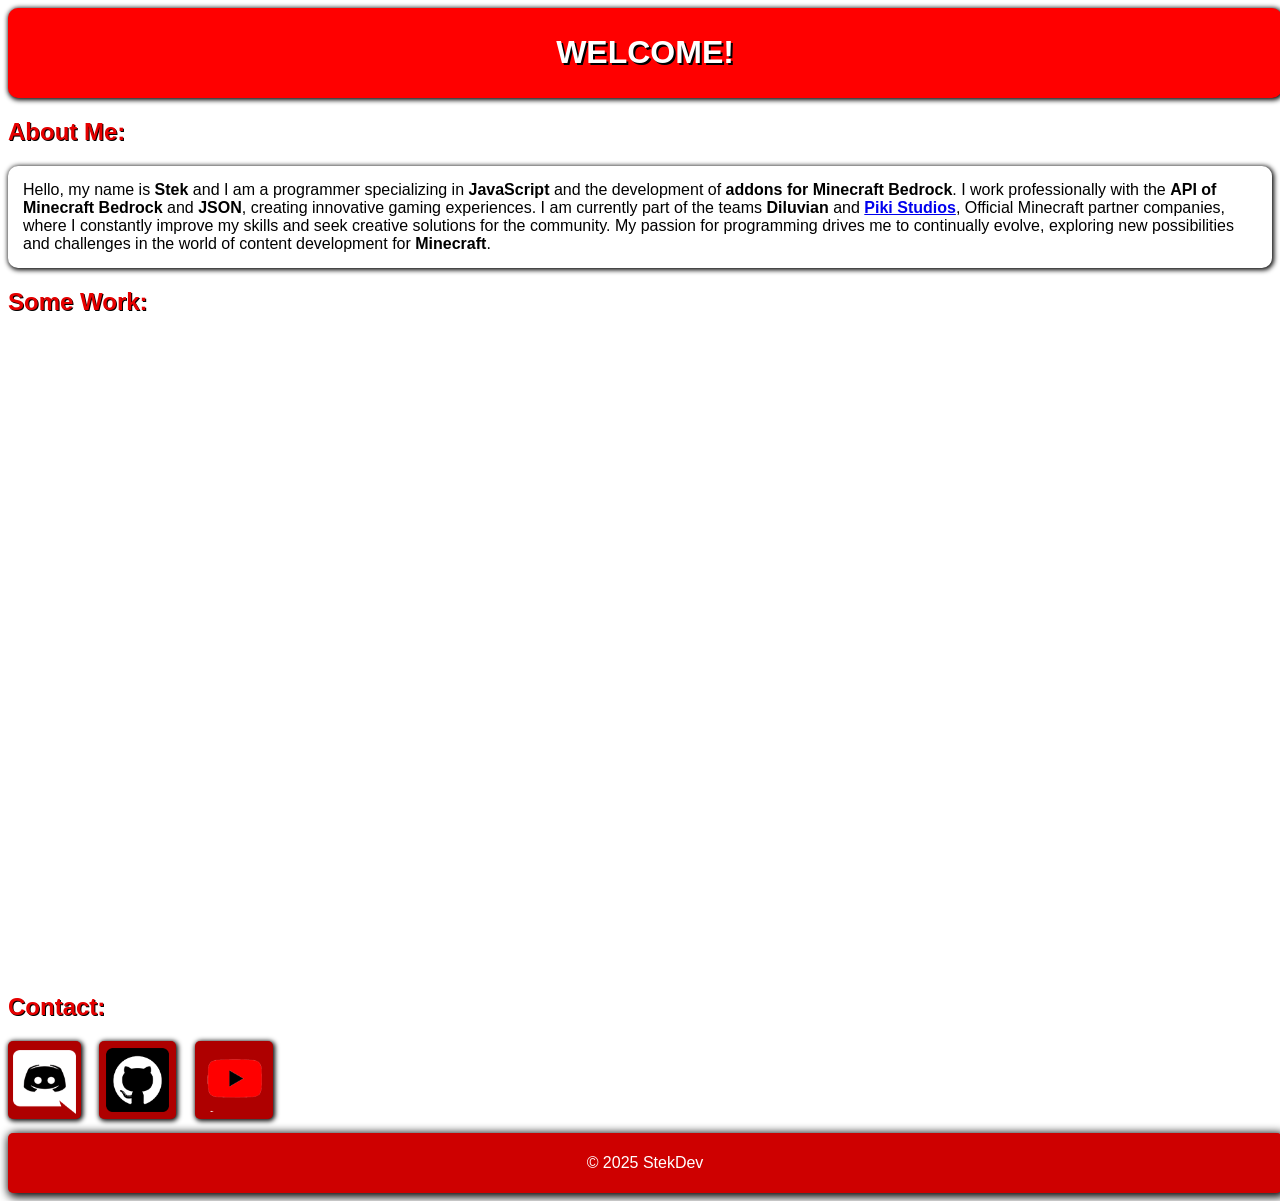
<file: index.html>
<!DOCTYPE html>
<html lang="en-US">

<head>
  <meta charset="UTF-8">
  <meta name="viewport" content="width=device-width, initial-scale=1.0">
  <title>Portfolio</title>
  <link rel="shortcut icon" href="imgs/favicon_S.ico" type="image/x-icon">
  <link rel="stylesheet" href="style.css">
</head>

<body>
  <header>
    <h1>WELCOME!</h1>
  </header>
  <h2>About Me:</h2>
  <p class="sobre">Hello, my name is <strong><span lang="und">Stek</span></strong> and I am a programmer specializing in <strong>JavaScript</strong> and the development of <strong>addons for Minecraft Bedrock</strong>. I work professionally with the <b>API of Minecraft Bedrock</b> and <b>JSON</b>, creating innovative gaming experiences.
    
    I am currently part of the teams <b>Diluvian</b> and <b><a href="https://www.pikistudios.com/" target="_blank" rel="external">Piki Studios</a></b>, Official Minecraft partner companies, where I constantly improve my skills and seek creative solutions for the community. My passion for programming drives me to continually evolve, exploring new possibilities and challenges in the world of content development for <b>Minecraft</b>.
  </p>
  <h2>Some Work:</h2>
  <iframe width="560" height="315" src="https://www.youtube.com/embed/PuwG3xrceL8?si=vjnblJLg_NysR3ev" title="YouTube video player" frameborder="0" allow="accelerometer; autoplay; clipboard-write; encrypted-media; gyroscope; picture-in-picture; web-share" referrerpolicy="strict-origin-when-cross-origin" allowfullscreen></iframe>
  <iframe width="560" height="315" src="https://www.youtube.com/embed/U1K2ad08MKI?si=VVm2bz6zFv8n7Mfc" title="YouTube video player" frameborder="0" allow="accelerometer; autoplay; clipboard-write; encrypted-media; gyroscope; picture-in-picture; web-share" referrerpolicy="strict-origin-when-cross-origin" allowfullscreen></iframe>
  <iframe width="560" height="315" src="https://www.youtube.com/embed/KXY2fmQVphU?si=rsJQCISBrXgeBw01" title="YouTube video player" frameborder="0" allow="accelerometer; autoplay; clipboard-write; encrypted-media; gyroscope; picture-in-picture; web-share" referrerpolicy="strict-origin-when-cross-origin" allowfullscreen></iframe>
  <iframe width="560" height="315" src="https://www.youtube.com/embed/4Up72B_Nv50?si=5h4FJg0jEYzV4Nzy" title="YouTube video player" frameborder="0" allow="accelerometer; autoplay; clipboard-write; encrypted-media; gyroscope; picture-in-picture; web-share" referrerpolicy="strict-origin-when-cross-origin" allowfullscreen></iframe>
  </p>
  <h2>Contact:</h2>
  <a href="https://discord.gg/hx23VGBAd8" target="_blank" rel="external"><img src="imgs/Discord-logo-lite-2.png" alt="discord logo" class="img_discord"></a>
  <a href="https://github.com/stekdev17" target="_blank" rel="external"><img src="imgs/GitHub-logo-lite.png" alt="discord logo" class="img_github"></a>
  <a href="https://www.youtube.com/@StekDev" target="_blank" rel="external"><img src="imgs/YouTuber-logo-lite.png" alt="discord logo" class="img_youtuber"></a>
  <footer>
    <p>&copy; 2025 StekDev</p>
  </footer>
</body>

</html>
</file>
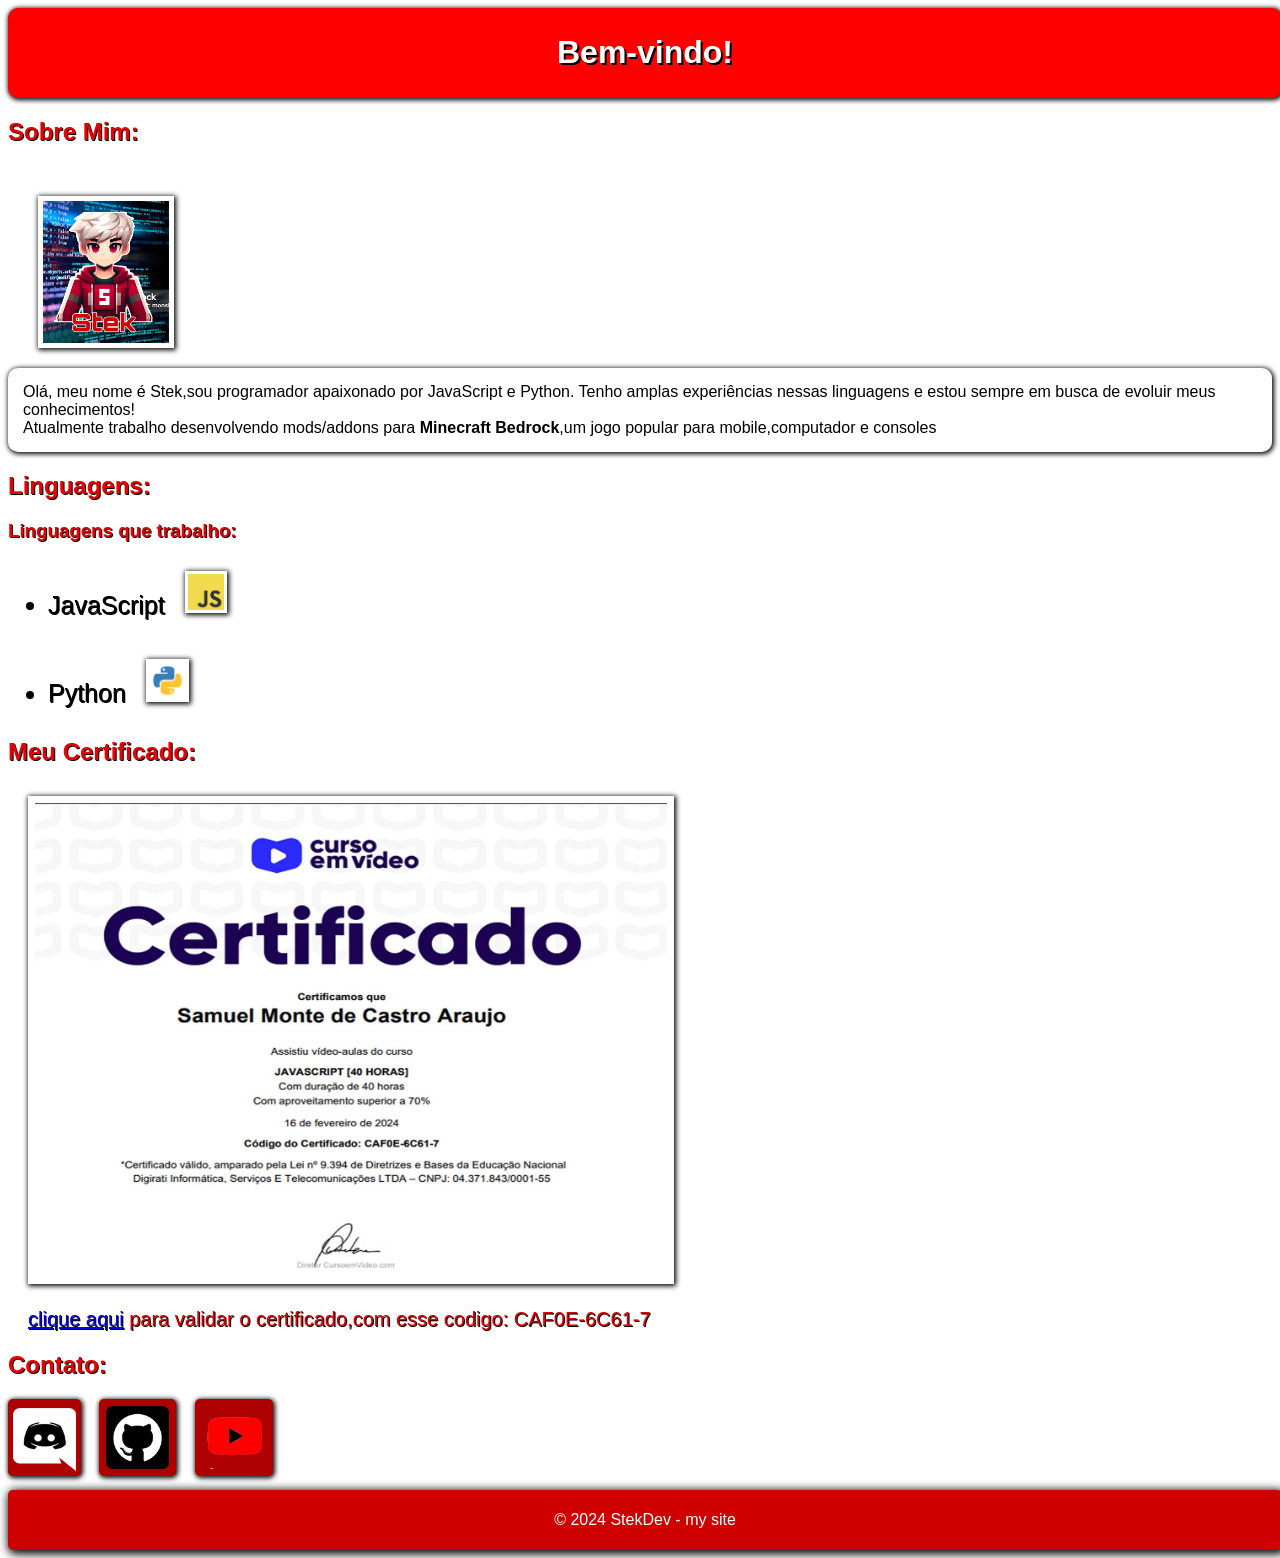
<file: Site-StekDev/index.html>
<!DOCTYPE html>
<html lang="pt-BR">

<head>
  <meta charset="UTF-8">
  <meta name="viewport" content="width=device-width, initial-scale=1.0">
  <title>Meu Site - Programação</title>
  <link rel="shortcut icon" href="imgs/favicon_S.ico" type="image/x-icon">
  <link rel="stylesheet" href="style.css">
</head>

<body>
  <header>
    <h1>Bem-vindo!</h1>
  </header>
  <h2>Sobre Mim:</h2>
  <img src="imgs/Stek-logo.png" alt="StekDev" class="stek">
  <p class="sobre">Olá, meu nome é Stek,sou programador apaixonado por JavaScript e Python. Tenho amplas experiências
    nessas
    linguagens e estou sempre em busca de evoluir meus conhecimentos! <br>Atualmente trabalho desenvolvendo mods/addons
    para <b>Minecraft Bedrock</b>,um jogo popular para mobile,computador e consoles</p>
  <h2>Linguagens:</h2>
  <h3>Linguagens que trabalho:</h3>
  <ul>
    <li class="linguagens">JavaScript<img src="imgs/JavaScript-logo-lite.png" alt="JavaScript" class="img_linguagens"></li>
    <li class="linguagens">Python<img src="imgs/Python-logo-lite.png" alt="JavaScript" class="img_linguagens"></li>
  </ul>
  <h2>Meu Certificado:</h2>
  <img src="imgs/Certificado.jpg" alt="certificado" class="img_certificado">
  <p class="certificado"><a href="https://www.cursoemvideo.com/validacao-de-certificado/" target="_blank" rel="external">clique aqui</a> para validar o certificado,com esse codigo: CAF0E-6C61-7
  </p>
  <h2>Contato:</h2>
  <a href="https://discord.gg/sYvZWrCx4f" target="_blank" rel="external"><img src="imgs/Discord-logo-lite-2.png" alt="discord logo" class="img_discord"></a>
  <a href="https://github.com/stekgames" target="_blank" rel="external"><img src="imgs/GitHub-logo-lite.png" alt="discord logo" class="img_github"></a>
  <a href="https://youtube.com/@StekGamesOfc?si=UjltLhyhyWdN3ZXU" target="_blank" rel="external"><img src="imgs/YouTuber-logo-lite.png" alt="discord logo" class="img_youtuber"></a>
  <footer>
    <p>&copy; 2024 StekDev - my site</p>
  </footer>
</body>

</html>
</file>
<file: style.css>
.titulo {
  text-align: center;
}

.sobre {
  padding: 15px;
  border-radius: 10px 10px;
  box-shadow: 1px 1px 5px 1px black;
  font-family: Arial;
}

header {
  border-radius: 10px 10px;
  box-shadow: 1px 1px 5px 1px black;
  background-color: #ff0000;
  color: white;
  width: 100%;
  padding: 5px;
  text-align: center;
}

h1 {
  color: #ffffff;
  font-family: Arial;
  text-shadow: 2px 2px black;
}

h2,
h3 {
  color: #e60000;
  font-family: Arial;
  text-shadow: 1px 1px black;
}

.linguagens {
  margin-top: 10px;
  margin-bottom: 30px;
  font-size: 25px;
  font-family: Arial;
  text-shadow: 1px 1px black;
}

footer {
  margin-top: 10px;
  font-family: Arial;
  background-color: #ce0000;
  color: white;
  padding: 5px;
  text-align: center;
  width: 100%;
  border-radius: 5px 5px;
  box-shadow: 2px 2px 10px 2px black;
}

.img_linguagens {
  margin-top: 10px;
  margin-left: 20px;
  box-shadow: 1px 1px 5px 1px black;
  width: 3%;
  padding: 3px;
}

.img_discord {
  border-radius: 5px 5px;
  box-shadow: 1px 1px 5px 1px black;
  background-color: #ae0000;
  color: white;
  width: 5%;
  padding: 5px;
  padding-top: 9px;
}

.img_github {
  margin-left: 14px;
  border-radius: 5px 5px;
  box-shadow: 1px 1px 5px 1px black;
  background-color: #ae0000;
  color: white;
  width: 5%;
  padding: 7px;
}

.img_youtuber {
  margin-left: 15px;
  border-radius: 5px 5px;
  box-shadow: 1px 1px 5px 1px black;
  background-color: #ae0000;
  color: white;
  width: 5%;
  padding: 7px;
}

.img_certificado {
  margin-top: 10px;
  margin-left: 20px;
  box-shadow: 1px 1px 5px 1px black;
  width: 50%;
  padding: 7px;
}

.certificado {
  margin-left: 20px;
  color: #da0000;
  font-family: Arial;
  font-size: 20px;
  text-shadow: 1px 1px black;
}

.stek {
  margin-top: 30px;
  margin-left: 30px;
  box-shadow: 1px 1px 5px 1px black;
  width: 10%;
  padding: 5px;
}
</file>
<file: Site-StekDev/style.css>
.titulo {
  text-align: center;
}

.sobre {
  padding: 15px;
  border-radius: 10px 10px;
  box-shadow: 1px 1px 5px 1px black;
  font-family: Arial;
}

header {
  border-radius: 10px 10px;
  box-shadow: 1px 1px 5px 1px black;
  background-color: #ff0000;
  color: white;
  width: 100%;
  padding: 5px;
  text-align: center;
}

h1 {
  color: #ffffff;
  font-family: Arial;
  text-shadow: 2px 2px black;
}

h2,
h3 {
  color: #e60000;
  font-family: Arial;
  text-shadow: 1px 1px black;
}

.linguagens {
  margin-top: 10px;
  margin-bottom: 30px;
  font-size: 25px;
  font-family: Arial;
  text-shadow: 1px 1px black;
}

footer {
  margin-top: 10px;
  font-family: Arial;
  background-color: #ce0000;
  color: white;
  padding: 5px;
  text-align: center;
  width: 100%;
  border-radius: 5px 5px;
  box-shadow: 2px 2px 10px 2px black;
}

.img_linguagens {
  margin-top: 10px;
  margin-left: 20px;
  box-shadow: 1px 1px 5px 1px black;
  width: 3%;
  padding: 3px;
}

.img_discord {
  border-radius: 5px 5px;
  box-shadow: 1px 1px 5px 1px black;
  background-color: #ae0000;
  color: white;
  width: 5%;
  padding: 5px;
  padding-top: 9px;
}

.img_github {
  margin-left: 14px;
  border-radius: 5px 5px;
  box-shadow: 1px 1px 5px 1px black;
  background-color: #ae0000;
  color: white;
  width: 5%;
  padding: 7px;
}

.img_youtuber {
  margin-left: 15px;
  border-radius: 5px 5px;
  box-shadow: 1px 1px 5px 1px black;
  background-color: #ae0000;
  color: white;
  width: 5%;
  padding: 7px;
}

.img_certificado {
  margin-top: 10px;
  margin-left: 20px;
  box-shadow: 1px 1px 5px 1px black;
  width: 50%;
  padding: 7px;
}

.certificado {
  margin-left: 20px;
  color: #da0000;
  font-family: Arial;
  font-size: 20px;
  text-shadow: 1px 1px black;
}

.stek {
  margin-top: 30px;
  margin-left: 30px;
  box-shadow: 1px 1px 5px 1px black;
  width: 10%;
  padding: 5px;
}
</file>
